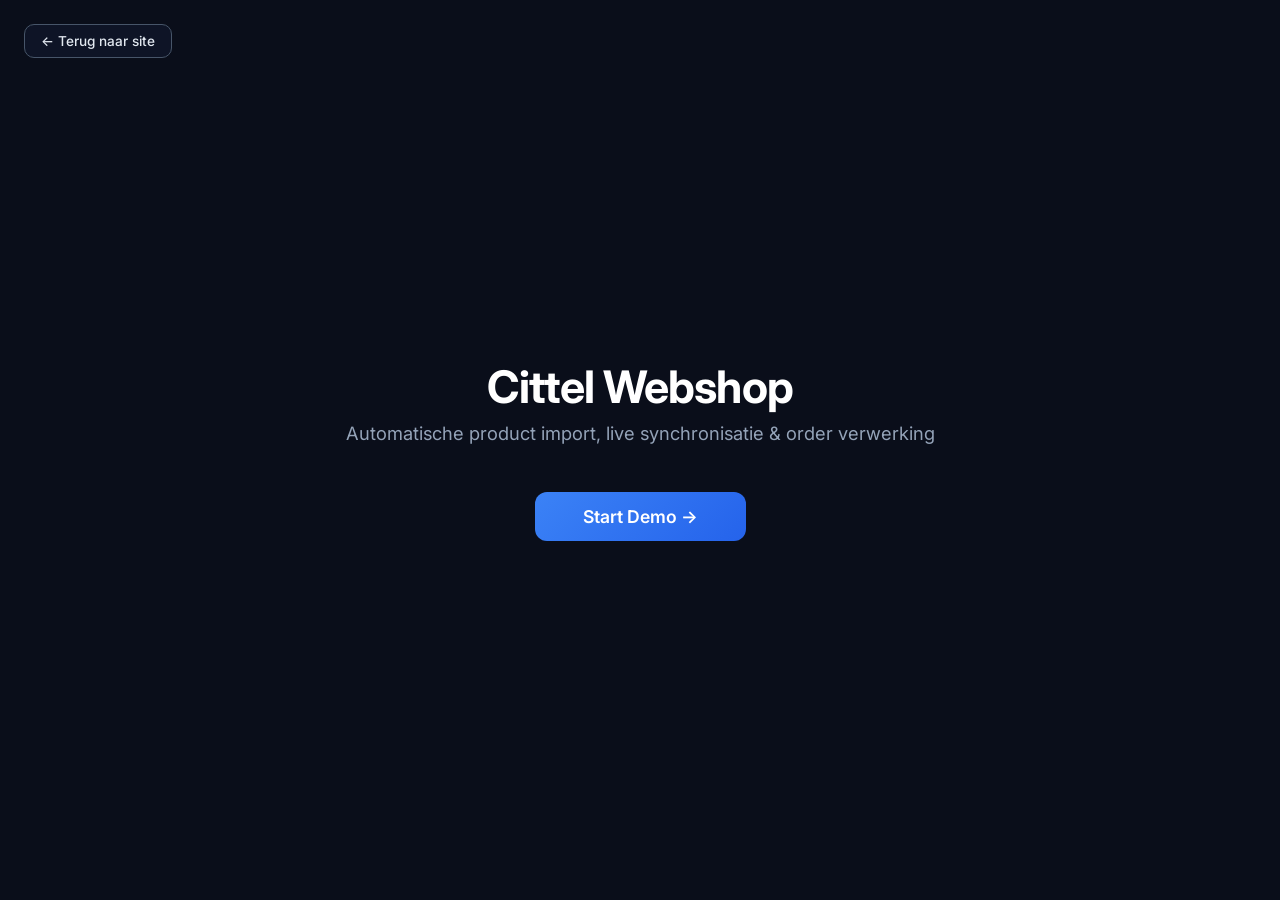
<file: docs/cittel-demo.html>
<!DOCTYPE html>
<html lang="nl">
<head>
<meta charset="UTF-8">
<script>
    // Adres zonder ".html" tonen (de pagina zelf blijft gewoon werken)
    (function () {
        var p = location.pathname;
        if (/\.html$/.test(p)) history.replaceState(null, '', p.replace(/index\.html$/, '').replace(/\.html$/, '') + location.search + location.hash);
    })();
</script>
<meta name="viewport" content="width=device-width, initial-scale=1.0">
<title>Cittel,Systeemarchitectuur</title>

<!-- Google tag (gtag.js) -->
<script async src="https://www.googletagmanager.com/gtag/js?id=G-9Z9WMKZRE1"></script>
<script>
    window.dataLayer = window.dataLayer || [];
    function gtag() { dataLayer.push(arguments); }
    gtag('js', new Date());
    gtag('config', 'G-9Z9WMKZRE1');
</script>

<style>
  @import url('https://fonts.googleapis.com/css2?family=Inter:wght@300;400;500;600;700&display=swap');

  * { margin: 0; padding: 0; box-sizing: border-box; }

  body {
    font-family: 'Inter', -apple-system, sans-serif;
    background: #0a0e1a;
    color: #e2e8f0;
    overflow: hidden;
    height: 100vh;
    width: 100vw;
  }

  /* ── Canvas ── */
  .canvas {
    position: relative;
    width: 100vw;
    height: 100vh;
    display: flex;
    align-items: center;
    justify-content: center;
  }

  /* ── Achtergrond grid ── */
  .canvas::before {
    content: '';
    position: absolute;
    inset: 0;
    background-image:
      radial-gradient(circle at 1px 1px, rgba(255,255,255,0.03) 1px, transparent 0);
    background-size: 40px 40px;
  }

  /* ── Titel overlay ── */
  .title-overlay {
    position: absolute;
    inset: 0;
    display: flex;
    flex-direction: column;
    align-items: center;
    justify-content: center;
    z-index: 100;
    background: #0a0e1a;
    transition: opacity 0.8s ease, visibility 0.8s ease;
  }
  .title-overlay.hidden { opacity: 0; visibility: hidden; }

  .title-overlay img {
    width: 280px;
    margin-bottom: 2rem;
    filter: brightness(1.1);
  }
  .title-overlay h1 {
    font-size: 2.8rem;
    font-weight: 700;
    color: #fff;
    letter-spacing: -0.02em;
    margin-bottom: 0.5rem;
  }
  .title-overlay p {
    font-size: 1.15rem;
    color: #94a3b8;
    margin-bottom: 3rem;
  }
  .start-btn {
    padding: 14px 48px;
    background: linear-gradient(135deg, #3b82f6, #2563eb);
    color: #fff;
    border: none;
    border-radius: 12px;
    font-size: 1.1rem;
    font-weight: 600;
    cursor: pointer;
    transition: transform 0.2s, box-shadow 0.2s;
    font-family: inherit;
  }
  .start-btn:hover {
    transform: translateY(-2px);
    box-shadow: 0 8px 30px rgba(59,130,246,0.4);
  }

  /* ── Nodes ── */
  .node {
    position: absolute;
    padding: 18px 28px;
    border-radius: 16px;
    text-align: center;
    opacity: 0;
    transform: scale(0.8);
    transition: opacity 0.6s ease, transform 0.6s ease, box-shadow 0.4s ease;
    z-index: 10;
    min-width: 160px;
  }
  .node.visible {
    opacity: 1;
    transform: scale(1);
  }
  .node.active {
    box-shadow: 0 0 40px rgba(59,130,246,0.3);
  }
  .node-icon {
    font-size: 1.8rem;
    margin-bottom: 6px;
  }
  .node-label {
    font-weight: 600;
    font-size: 1rem;
    white-space: nowrap;
  }
  .node-sub {
    font-size: 0.75rem;
    color: #94a3b8;
    margin-top: 4px;
  }

  /* Node kleuren */
  .node-cp       { background: linear-gradient(135deg, #1e293b, #334155); border: 1px solid #475569; top: 42%; left: 8%; }
  .node-python   { background: linear-gradient(135deg, #1a1a2e, #16213e); border: 1px solid #3b82f6; top: 32%; left: 35%; }
  .node-woo      { background: linear-gradient(135deg, #1a1a2e, #1e1a2e); border: 1px solid #8b5cf6; top: 42%; right: 8%; }
  .node-icecat   { background: linear-gradient(135deg, #0f2027, #1a3a3a); border: 1px solid #14b8a6; top: 12%; left: 28%; }
  .node-butler   { background: linear-gradient(135deg, #1a1a0f, #2a2a1a); border: 1px solid #eab308; top: 12%; left: 48%; }
  .node-gemini   { background: linear-gradient(135deg, #1a0f2e, #2d1a4e); border: 1px solid #a78bfa; top: 12%; right: 14%; }
  .node-odoo     { background: linear-gradient(135deg, #1a0f1a, #2e1a2e); border: 1px solid #ec4899; bottom: 28%; right: 20%; }
  .node-klant    { background: linear-gradient(135deg, #0f1a0f, #1a2e1a); border: 1px solid #22c55e; bottom: 28%; right: 45%; }
  .node-webhook  { background: linear-gradient(135deg, #2e1a0f, #3e2a1a); border: 1px solid #f97316; top: 58%; left: 15%; }

  /* ── Verbindingslijnen (SVG) ── */
  svg.connections {
    position: absolute;
    inset: 0;
    width: 100%;
    height: 100%;
    z-index: 5;
    pointer-events: none;
  }
  .conn-line {
    stroke: #334155;
    stroke-width: 2;
    fill: none;
    stroke-dasharray: 8 4;
    opacity: 0;
    transition: opacity 0.6s ease;
  }
  .conn-line.visible { opacity: 0.6; }
  .conn-line.active {
    stroke: #3b82f6;
    opacity: 1;
    stroke-dasharray: none;
  }

  /* Animated dot along path */
  .flow-dot {
    fill: #3b82f6;
    opacity: 0;
    filter: drop-shadow(0 0 6px rgba(59,130,246,0.8));
  }
  .flow-dot.active {
    opacity: 1;
  }

  /* ── Info panel ── */
  .info-panel {
    position: absolute;
    bottom: 40px;
    left: 50%;
    transform: translateX(-50%);
    background: rgba(15, 23, 42, 0.95);
    backdrop-filter: blur(20px);
    border: 1px solid rgba(59,130,246,0.3);
    border-radius: 20px;
    padding: 24px 40px;
    max-width: 700px;
    width: 90%;
    text-align: center;
    z-index: 50;
    opacity: 0;
    transition: opacity 0.5s ease;
  }
  .info-panel.visible { opacity: 1; }
  .info-panel h3 {
    font-size: 1.15rem;
    color: #3b82f6;
    margin-bottom: 8px;
    font-weight: 600;
  }
  .info-panel p {
    font-size: 0.95rem;
    color: #cbd5e1;
    line-height: 1.6;
  }

  /* ── Stap indicator ── */
  .step-indicator {
    position: absolute;
    top: 30px;
    left: 50%;
    transform: translateX(-50%);
    display: flex;
    align-items: center;
    gap: 10px;
    z-index: 50;
    opacity: 0;
    transition: opacity 0.5s ease;
  }
  .step-indicator.visible { opacity: 1; }

  .step-group {
    display: flex;
    align-items: center;
    gap: 8px;
    opacity: 0;
    transform: translateY(-6px);
    transition: opacity 0.4s ease, transform 0.4s ease;
  }
  .step-group.visible { opacity: 1; transform: translateY(0); }

  .step-group-label {
    font-size: 0.65rem;
    text-transform: uppercase;
    letter-spacing: 0.08em;
    color: #475569;
    margin-right: 4px;
    white-space: nowrap;
  }

  .step-group-sep {
    width: 1px;
    height: 18px;
    background: #334155;
    margin: 0 4px;
    opacity: 0;
    transition: opacity 0.4s ease;
  }
  .step-group-sep.visible { opacity: 1; }

  .step-dot {
    width: 10px;
    height: 10px;
    border-radius: 50%;
    background: #334155;
    transition: background 0.3s, transform 0.3s;
  }
  .step-dot.active {
    background: #3b82f6;
    transform: scale(1.3);
  }
  .step-dot.done {
    background: #22c55e;
  }

  /* ── Nav knoppen ── */
  .nav-buttons {
    position: absolute;
    bottom: 40px;
    right: 40px;
    display: flex;
    gap: 12px;
    z-index: 60;
    opacity: 0;
    transition: opacity 0.5s ease;
  }
  .nav-buttons.visible { opacity: 1; }
  .nav-btn {
    padding: 10px 24px;
    border-radius: 10px;
    border: 1px solid #475569;
    background: rgba(15, 23, 42, 0.8);
    color: #e2e8f0;
    font-size: 0.9rem;
    font-weight: 500;
    cursor: pointer;
    transition: all 0.2s;
    font-family: inherit;
  }
  .nav-btn:hover { border-color: #3b82f6; background: rgba(59,130,246,0.1); }
  .nav-btn.primary { background: #2563eb; border-color: #2563eb; }
  .nav-btn.primary:hover { background: #1d4ed8; }

  /* ── Mini terug-knop ── */
  .mini-back-btn {
    position: fixed;
    top: 24px;
    left: 24px;
    z-index: 200;
    display: inline-flex;
    align-items: center;
    gap: 6px;
    padding: 8px 16px;
    border-radius: 10px;
    border: 1px solid #475569;
    background: rgba(15, 23, 42, 0.8);
    color: #e2e8f0;
    font-size: 0.85rem;
    font-weight: 500;
    text-decoration: none;
    font-family: inherit;
    cursor: pointer;
    transition: all 0.2s;
  }
  .mini-back-btn:hover {
    border-color: #3b82f6;
    background: rgba(59,130,246,0.15);
    color: #fff;
  }

  /* ── Pulse animatie op actieve node ── */
  @keyframes pulse {
    0%, 100% { box-shadow: 0 0 20px rgba(59,130,246,0.2); }
    50% { box-shadow: 0 0 40px rgba(59,130,246,0.5); }
  }
  .node.active { animation: pulse 2s ease-in-out infinite; }

  /* ── Dot movement ── */
  @keyframes moveDot {
    0% { offset-distance: 0%; opacity: 1; }
    100% { offset-distance: 100%; opacity: 1; }
  }
</style>
</head>
<body>

<!-- Mini terug-knop -->
<a href="index.html#internship" class="mini-back-btn" id="miniBackBtn" onclick="return handleMiniBackClick(event)">&larr; Terug naar site</a>

<!-- Titelscherm -->
<div class="title-overlay" id="titleScreen">
  <h1>Cittel Webshop</h1>
  <p>Automatische product import, live synchronisatie & order verwerking</p>
  <button class="start-btn" onclick="startDemo()">Start Demo →</button>
</div>

<!-- Stap indicator -->
<div class="step-indicator" id="stepIndicator"></div>

<!-- Canvas -->
<div class="canvas" id="canvas">

  <!-- Nodes -->
  <div class="node node-cp" id="node-cp">
    <div class="node-icon">📦</div>
    <div class="node-label">Connect+</div>
    <div class="node-sub">Exellent API</div>
  </div>

  <div class="node node-python" id="node-python">
    <div class="node-icon">⚙️</div>
    <div class="node-label">Import Engine</div>
    <div class="node-sub">Python scripts</div>
  </div>

  <div class="node node-woo" id="node-woo">
    <div class="node-icon">🛒</div>
    <div class="node-label">WooCommerce</div>
    <div class="node-sub">webshop.cittel.be</div>
  </div>

  <div class="node node-icecat" id="node-icecat">
    <div class="node-icon">📋</div>
    <div class="node-label">Icecat</div>
    <div class="node-sub">Specs & foto's</div>
  </div>

  <div class="node node-butler" id="node-butler">
    <div class="node-icon">🖼️</div>
    <div class="node-label">Butler+</div>
    <div class="node-sub">Foto & spec fallback</div>
  </div>

  <div class="node node-gemini" id="node-gemini">
    <div class="node-icon">✨</div>
    <div class="node-label">Gemini AI</div>
    <div class="node-sub">Beschrijvingen</div>
  </div>

  <div class="node node-klant" id="node-klant">
    <div class="node-icon">👤</div>
    <div class="node-label">Klant</div>
    <div class="node-sub">Bestelling & betaling</div>
  </div>

  <div class="node node-odoo" id="node-odoo">
    <div class="node-icon">📊</div>
    <div class="node-label">Odoo</div>
    <div class="node-sub">Facturatie & boekhouding</div>
  </div>

  <div class="node node-webhook" id="node-webhook">
    <div class="node-icon">🔄</div>
    <div class="node-label">Webhooks</div>
    <div class="node-sub">Live stock & prijs</div>
  </div>

  <!-- SVG verbindingen -->
  <svg class="connections" id="svgConnections"></svg>
</div>

<!-- Info panel -->
<div class="info-panel" id="infoPanel">
  <h3 id="infoTitle"></h3>
  <p id="infoText"></p>
</div>

<!-- Navigatie -->
<div class="nav-buttons" id="navButtons">
  <button class="nav-btn" onclick="prevStep()">← Vorige</button>
  <button class="nav-btn primary" id="nextBtn" onclick="nextStep()">Volgende →</button>
</div>

<script>
// ── Stappen definitie ──
const steps = [
  {
    title: "De catalogus",
    text: "Connect+ (Exellent) bevat 20.000+ producten met SKU, EAN, prijs en voorraad. Wij gebruiken hiervan 3.000+ artikelen. Dit is de centrale productcatalogus.",
    nodes: ["node-cp"],
    active: "node-cp",
    connections: []
  },
  {
    title: "Product import",
    text: "Een Python script haalt alle producten op uit Connect+ en verrijkt ze met data uit drie externe bronnen voordat ze naar de webshop gaan.",
    nodes: ["node-cp", "node-python"],
    active: "node-python",
    connections: [["node-cp", "node-python"]]
  },
  {
    title: "Data verrijking, Icecat",
    text: "Icecat is een publieke database met productdata voor miljoenen artikelen. Het levert gedetailleerde specificaties, bullet points en professionele productfoto's op basis van EAN of MPN. Dit is de primaire databron.",
    nodes: ["node-cp", "node-python", "node-icecat"],
    active: "node-icecat",
    connections: [["node-cp", "node-python"], ["node-icecat", "node-python"]]
  },
  {
    title: "Data verrijking, Butler+",
    text: "Als Icecat geen data heeft, worden foto's, specs en beschrijvingen gescrapet van Butler+ (het B2B portaal van Exellent). Dit is de fallback.",
    nodes: ["node-cp", "node-python", "node-icecat", "node-butler"],
    active: "node-butler",
    connections: [["node-cp", "node-python"], ["node-icecat", "node-python"], ["node-butler", "node-python"]]
  },
  {
    title: "AI beschrijvingen, Gemini",
    text: "Google Gemini genereert unieke Nederlandse productbeschrijvingen op basis van de verzamelde specs en bullet points. Elke beschrijving is SEO-geoptimaliseerd.",
    nodes: ["node-cp", "node-python", "node-icecat", "node-butler", "node-gemini"],
    active: "node-gemini",
    connections: [["node-cp", "node-python"], ["node-icecat", "node-python"], ["node-butler", "node-python"], ["node-gemini", "node-python"]]
  },
  {
    title: "Webshop",
    text: "De verrijkte producten worden via de WooCommerce REST API aangemaakt met foto's, specs, AI-beschrijving, prijs, voorraad, merk en categorie.",
    nodes: ["node-cp", "node-python", "node-icecat", "node-butler", "node-gemini", "node-woo"],
    active: "node-woo",
    connections: [["node-cp", "node-python"], ["node-icecat", "node-python"], ["node-butler", "node-python"], ["node-gemini", "node-python"], ["node-python", "node-woo"]]
  },
  {
    title: "Live synchronisatie",
    text: "Connect+ stuurt webhooks naar de webshop bij elke stock- of prijswijziging. Een custom WordPress-plugin vangt deze webhooks op en verwerkt ze. De voorraad op de website is altijd actueel, zonder vertraging.",
    nodes: ["node-cp", "node-woo", "node-webhook"],
    active: "node-webhook",
    connections: [["node-cp", "node-webhook"], ["node-webhook", "node-woo"]]
  },
  {
    title: "Nightly sync",
    text: "Elke nacht draait een Python script dat nieuwe producten toevoegt, verwijderde producten offline haalt, en prijzen & voorraad bijwerkt. Zo blijft de webshop compleet, ook als een webhook gemist wordt.",
    nodes: ["node-cp", "node-python", "node-woo"],
    active: "node-python",
    connections: [["node-cp", "node-python"], ["node-python", "node-woo"]]
  },
  {
    title: "Klant bestelt",
    text: "De klant rekent af via Bancontact of creditcard via Mollie, een betaalprovider die alle populaire betaalmethodes aanbiedt. Na betaling wordt de bestelling automatisch verwerkt, zonder handmatige tussenkomst.",
    nodes: ["node-cp", "node-woo", "node-klant"],
    active: "node-klant",
    connections: [["node-klant", "node-woo"]]
  },
  {
    title: "Automatische verwerking",
    text: "WooCommerce stuurt de bestelling rechtstreeks naar Connect+ voor verzending via DPD, en naar Odoo voor facturatie. Volledig automatisch, inclusief BTW-nummer.",
    nodes: ["node-cp", "node-woo", "node-klant", "node-odoo"],
    active: "node-odoo",
    connections: [["node-klant", "node-woo"], ["node-woo", "node-cp"], ["node-woo", "node-odoo"]]
  },
  {
    title: "Volledig automatisch",
    text: "Van catalogus tot factuur, alles draait zonder handmatige tussenkomst. Nieuwe producten verschijnen 's nachts, stock en prijs updaten live, en elke bestelling stroomt automatisch door het hele systeem.",
    nodes: ["node-cp", "node-python", "node-icecat", "node-butler", "node-gemini", "node-woo", "node-webhook", "node-klant", "node-odoo"],
    active: null,
    connections: [["node-cp", "node-python"], ["node-icecat", "node-python"], ["node-butler", "node-python"], ["node-gemini", "node-python"], ["node-python", "node-woo"], ["node-cp", "node-webhook"], ["node-webhook", "node-woo"], ["node-klant", "node-woo"], ["node-woo", "node-cp"], ["node-woo", "node-odoo"]]
  }
];

let currentStep = -1;
const allNodeIds = ["node-cp", "node-python", "node-woo", "node-icecat", "node-butler", "node-gemini", "node-klant", "node-odoo", "node-webhook"];

// ── Stap groepen ──
const stepGroups = [
  { label: "Product",    steps: [0, 1, 2, 3, 4, 5] },
  { label: "Sync",       steps: [6, 7] },
  { label: "Bestelling", steps: [8, 9, 10] },
];

function getGroupForStep(stepIndex) {
  return stepGroups.findIndex(g => g.steps.includes(stepIndex));
}

// ── Init step dots per groep ──
function initStepDots() {
  const indicator = document.getElementById('stepIndicator');
  stepGroups.forEach((group, gi) => {
    if (gi > 0) {
      const sep = document.createElement('div');
      sep.className = 'step-group-sep';
      sep.dataset.sepAfter = gi - 1;
      indicator.appendChild(sep);
    }
    const wrap = document.createElement('div');
    wrap.className = 'step-group';
    wrap.dataset.group = gi;

    const lbl = document.createElement('span');
    lbl.className = 'step-group-label';
    lbl.textContent = group.label;
    wrap.appendChild(lbl);

    group.steps.forEach(si => {
      const dot = document.createElement('div');
      dot.className = 'step-dot';
      dot.dataset.step = si;
      wrap.appendChild(dot);
    });
    indicator.appendChild(wrap);
  });
}

// ── Node center positie ophalen ──
function getNodeCenter(id) {
  const el = document.getElementById(id);
  if (!el) return { x: 0, y: 0 };
  const r = el.getBoundingClientRect();
  return { x: r.left + r.width / 2, y: r.top + r.height / 2 };
}

// ── Verbindingen tekenen ──
let _activeConns = {};  // key → { path, circle }

function _connKey(from, to) { return from + '→' + to; }

function drawConnections(connections, allActive) {
  const svg = document.getElementById('svgConnections');
  const newKeys = new Set(connections.map(([f, t]) => _connKey(f, t)));

  // Verwijder connecties die niet meer nodig zijn (fade out)
  Object.keys(_activeConns).forEach(key => {
    if (!newKeys.has(key)) {
      const { path, circle } = _activeConns[key];
      path.classList.remove('visible', 'active');
      circle.classList.remove('active');
      // Verwijder na fade-out
      setTimeout(() => { path.remove(); circle.remove(); }, 600);
      delete _activeConns[key];
    }
  });

  connections.forEach(([fromId, toId], idx) => {
    const key = _connKey(fromId, toId);

    // Bestaande connectie: update positie, skip aanmaken
    if (_activeConns[key]) {
      const from = getNodeCenter(fromId);
      const to = getNodeCenter(toId);
      const midX = (from.x + to.x) / 2;
      const midY = (from.y + to.y) / 2 - 30;
      const d = `M ${from.x} ${from.y} Q ${midX} ${midY} ${to.x} ${to.y}`;
      _activeConns[key].path.setAttribute('d', d);
      _activeConns[key].path.setAttribute('id', `path-${idx}`);
      // Update mpath href
      const mp = _activeConns[key].circle.querySelector('mpath');
      if (mp) mp.setAttributeNS('http://www.w3.org/1999/xlink', 'href', `#path-${idx}`);
      if (allActive) _activeConns[key].path.classList.add('active');
      return;
    }

    // Nieuwe connectie aanmaken
    const from = getNodeCenter(fromId);
    const to = getNodeCenter(toId);
    const midX = (from.x + to.x) / 2;
    const midY = (from.y + to.y) / 2 - 30;
    const d = `M ${from.x} ${from.y} Q ${midX} ${midY} ${to.x} ${to.y}`;

    const path = document.createElementNS('http://www.w3.org/2000/svg', 'path');
    path.setAttribute('d', d);
    path.setAttribute('id', `path-${idx}`);
    path.classList.add('conn-line');
    setTimeout(() => path.classList.add('visible'), 50);
    if (allActive) path.classList.add('active');
    svg.appendChild(path);

    const circle = document.createElementNS('http://www.w3.org/2000/svg', 'circle');
    circle.setAttribute('r', '5');
    circle.classList.add('flow-dot');

    const animMotion = document.createElementNS('http://www.w3.org/2000/svg', 'animateMotion');
    animMotion.setAttribute('dur', '2s');
    animMotion.setAttribute('repeatCount', 'indefinite');
    const mpath = document.createElementNS('http://www.w3.org/2000/svg', 'mpath');
    mpath.setAttributeNS('http://www.w3.org/1999/xlink', 'href', `#path-${idx}`);
    animMotion.appendChild(mpath);
    circle.appendChild(animMotion);

    setTimeout(() => circle.classList.add('active'), 200);
    svg.appendChild(circle);

    _activeConns[key] = { path, circle };
  });
}

// ── Stap weergeven ──
function showStep(stepIndex) {
  const step = steps[stepIndex];

  // Nodes
  allNodeIds.forEach(id => {
    const el = document.getElementById(id);
    if (step.nodes.includes(id)) {
      el.classList.add('visible');
    } else {
      el.classList.remove('visible');
    }
    el.classList.toggle('active', id === step.active);
  });

  // Connections
  const isLastStep = stepIndex === steps.length - 1;
  setTimeout(() => drawConnections(step.connections, isLastStep), 300);

  // Info panel
  const panel = document.getElementById('infoPanel');
  const title = document.getElementById('infoTitle');
  const text = document.getElementById('infoText');
  panel.classList.remove('visible');
  setTimeout(() => {
    title.textContent = step.title;
    text.textContent = step.text;
    panel.classList.add('visible');
  }, 200);

  // Step dots — toon alleen de actieve groep
  const activeGroup = getGroupForStep(stepIndex);

  document.querySelectorAll('.step-group').forEach(g => {
    const gi = parseInt(g.dataset.group);
    g.classList.toggle('visible', gi <= activeGroup);
  });
  document.querySelectorAll('.step-group-sep').forEach(s => {
    const after = parseInt(s.dataset.sepAfter);
    s.classList.toggle('visible', after < activeGroup);
  });

  document.querySelectorAll('.step-dot').forEach(dot => {
    const si = parseInt(dot.dataset.step);
    dot.classList.remove('active', 'done');
    if (si < stepIndex) dot.classList.add('done');
    if (si === stepIndex) dot.classList.add('active');
  });

  // Laatste stap: "Volgende" wordt "Terug naar site"
  const nextBtn = document.getElementById('nextBtn');
  nextBtn.textContent = (stepIndex === steps.length - 1) ? 'Terug naar site →' : 'Volgende →';
}

// ── Terug naar de site waar de gebruiker vandaan kwam ──
function goBackToSite() {
  if (document.referrer && document.referrer.indexOf(window.location.origin) === 0) {
    history.back();
  } else {
    window.location.href = 'index.html#internship';
  }
}

function handleMiniBackClick(e) {
  // Laat ctrl/cmd/middle-click gewoon in nieuwe tab openen
  if (e.ctrlKey || e.metaKey || e.shiftKey || e.button === 1) return true;
  e.preventDefault();
  goBackToSite();
  return false;
}

function nextStep() {
  if (currentStep < steps.length - 1) {
    currentStep++;
    showStep(currentStep);
  } else {
    goBackToSite();
  }
}

function prevStep() {
  if (currentStep > 0) {
    currentStep--;
    showStep(currentStep);
  }
}

function startDemo() {
  document.getElementById('titleScreen').classList.add('hidden');
  document.getElementById('stepIndicator').classList.add('visible');
  document.getElementById('navButtons').classList.add('visible');
  currentStep = 0;
  showStep(0);
}

// Keyboard navigatie
document.addEventListener('keydown', (e) => {
  if (e.key === 'ArrowRight' || e.key === ' ') {
    e.preventDefault();
    if (currentStep === -1) startDemo();
    else nextStep();
  }
  if (e.key === 'ArrowLeft') {
    e.preventDefault();
    prevStep();
  }
});

// Init
initStepDots();

// Herpositioneer bij resize — wis cache zodat posities opnieuw berekend worden
window.addEventListener('resize', () => {
  if (currentStep >= 0) {
    // Posities zijn veranderd, herbereken bestaande paden
    const conns = steps[currentStep].connections;
    conns.forEach(([fromId, toId], idx) => {
      const key = _connKey(fromId, toId);
      if (_activeConns[key]) {
        const from = getNodeCenter(fromId);
        const to = getNodeCenter(toId);
        const midX = (from.x + to.x) / 2;
        const midY = (from.y + to.y) / 2 - 30;
        _activeConns[key].path.setAttribute('d', `M ${from.x} ${from.y} Q ${midX} ${midY} ${to.x} ${to.y}`);
      }
    });
  }
});

</script>
</body>
</html>
</file>
